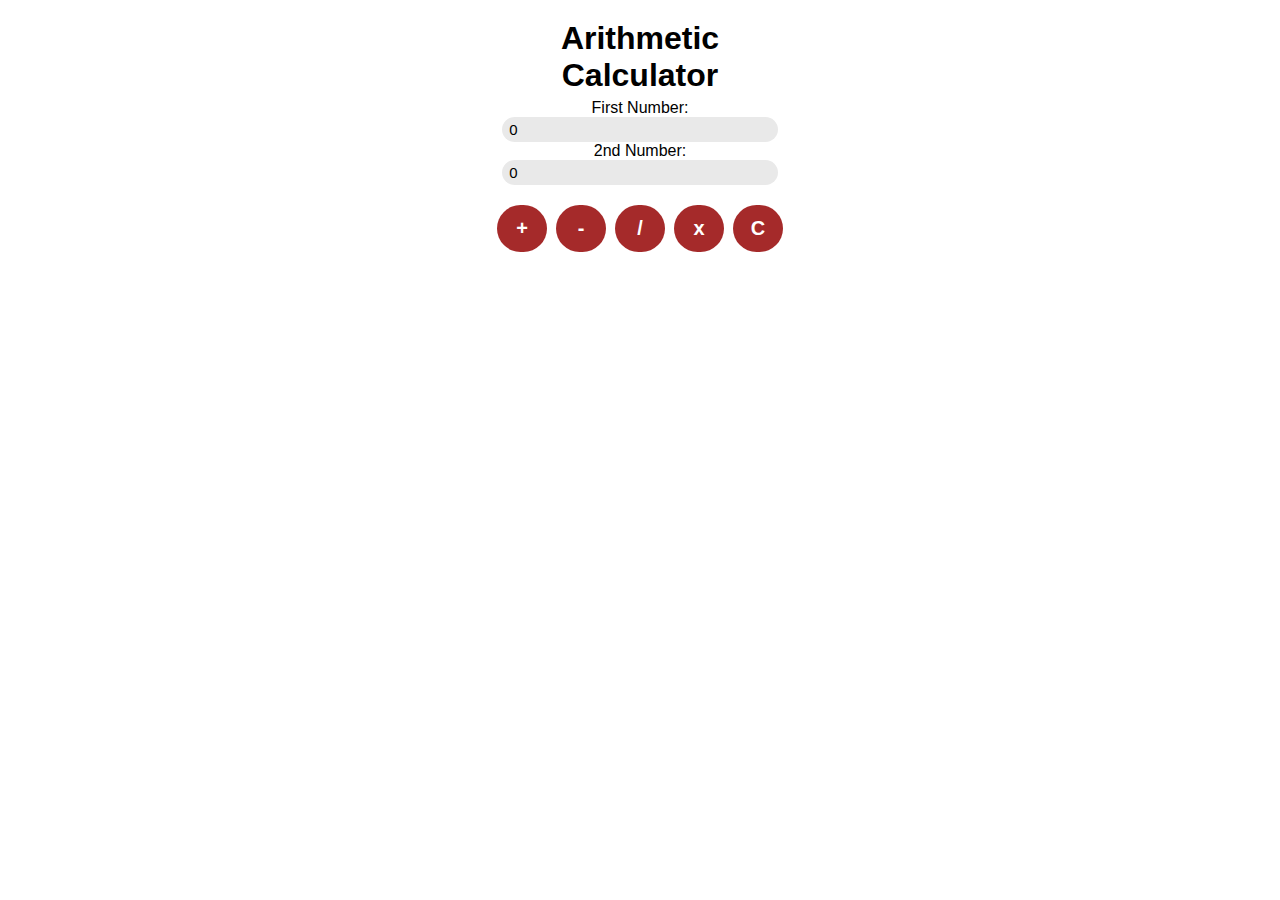
<file: PracticeTasks/ArithmeticCalculator/index.html>
<!DOCTYPE html>
<html lang="en">
<head>
    <meta charset="UTF-8">
    <meta name="viewport" content="width=device-width, initial-scale=1.0">
    <link rel="stylesheet" href="style.css">
    <title>Calculator</title>
</head>
<body>
    <main>
        <h1>Arithmetic Calculator</h1>
        <section class="inputs">
            <label for="num1">First Number:</label><br>
            <input type="number" name="num1" id="num1" value="0">
            <br>
            <label for="num2">2nd Number:</label><br>
            <input type="number" name="num2" id="num2" value="0">
        </section>
        <section class="ouputs">
            <p class="output" id="output"></p>
        </section>
        <section class="symbols">
            <button class="symbol" id="add">+</button>
            <button class="symbol" id="subtract">-</button>
            <button class="symbol" id="divide">/</button>
            <button class="symbol" id="multiply">x</button>
            <button class="symbol" id="clear">C</button>
        </section>
    </main>
    <script src="calculator.js"></script>
</body>
</html>
</file>
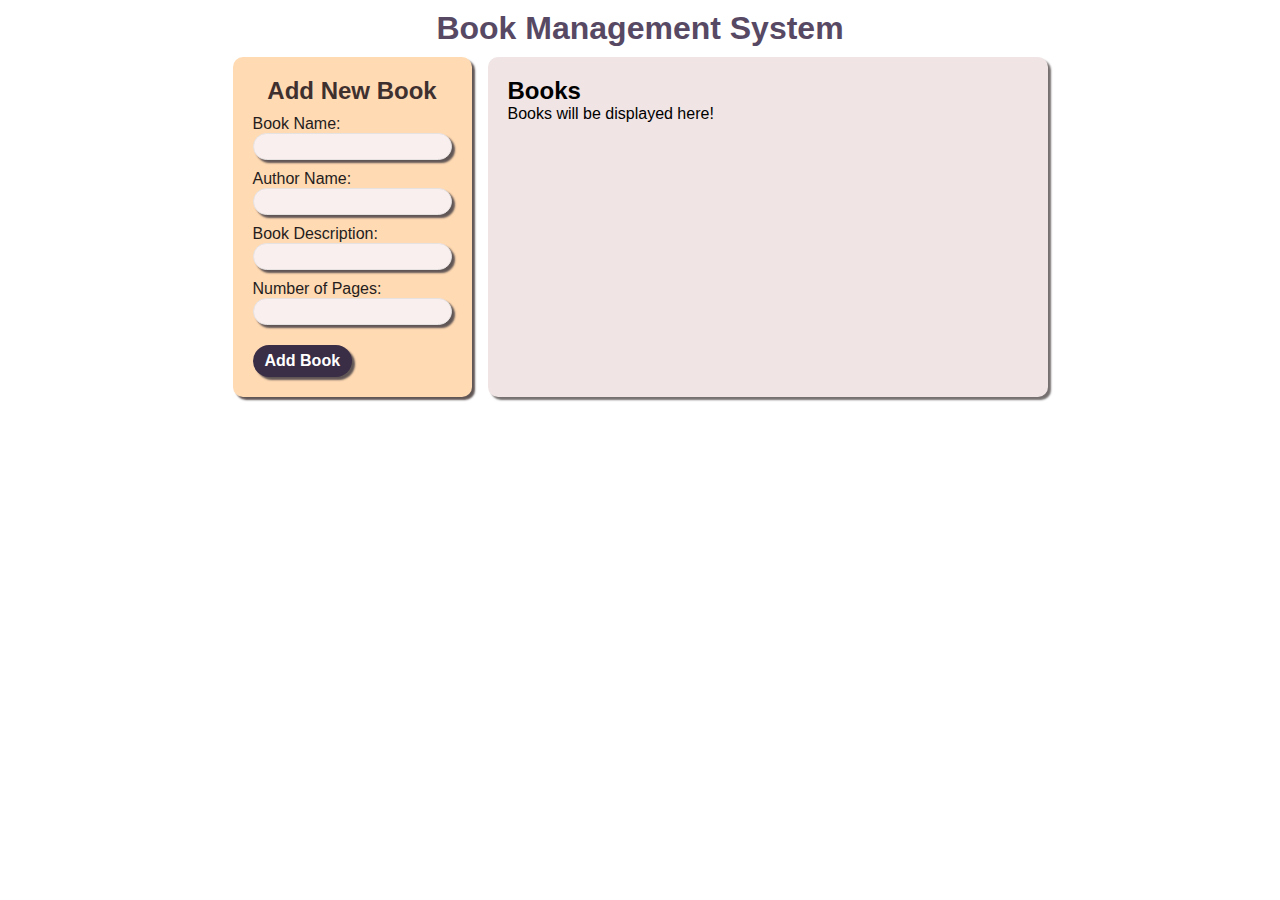
<file: PracticeTasks/BookManagementSystem/index.html>
<!DOCTYPE html>
<html lang="en">
<head>
    <meta charset="UTF-8">
    <meta name="viewport" content="width=device-width, initial-scale=1.0">
    <link rel="stylesheet" href="style.css">
    <title>BMS</title>
</head>
<body>
    <h1>Book Management System</h1>
    <main>
        <section class="container">
            <h2>Add New Book</h2>
            <label for="book-name">Book Name:</label><br>
            <input type="text" name="book-name" id="book-name" required><br>
            <label for="author-name">Author Name:</label><br>
            <input type="text" name="author-name" id="author-name" required><br>
            <label for="book-description">Book Description:</label><br>
            <input type="text" name="book-description" id="book-description" required><br>
            <label for="pages-number">Number of Pages:</label><br>
            <input type="number" name="pages-number" id="pages-number" required><br>
            <button onclick="addBooks()">Add Book</button>
        </section>
        <section class="display" id="display">
            <h2>Books</h2>
            <div class="books" id="books">Books will be displayed here!</div>
        </section>
    </main>

    <script src="books.js"></script>
</body>
</html>
</file>
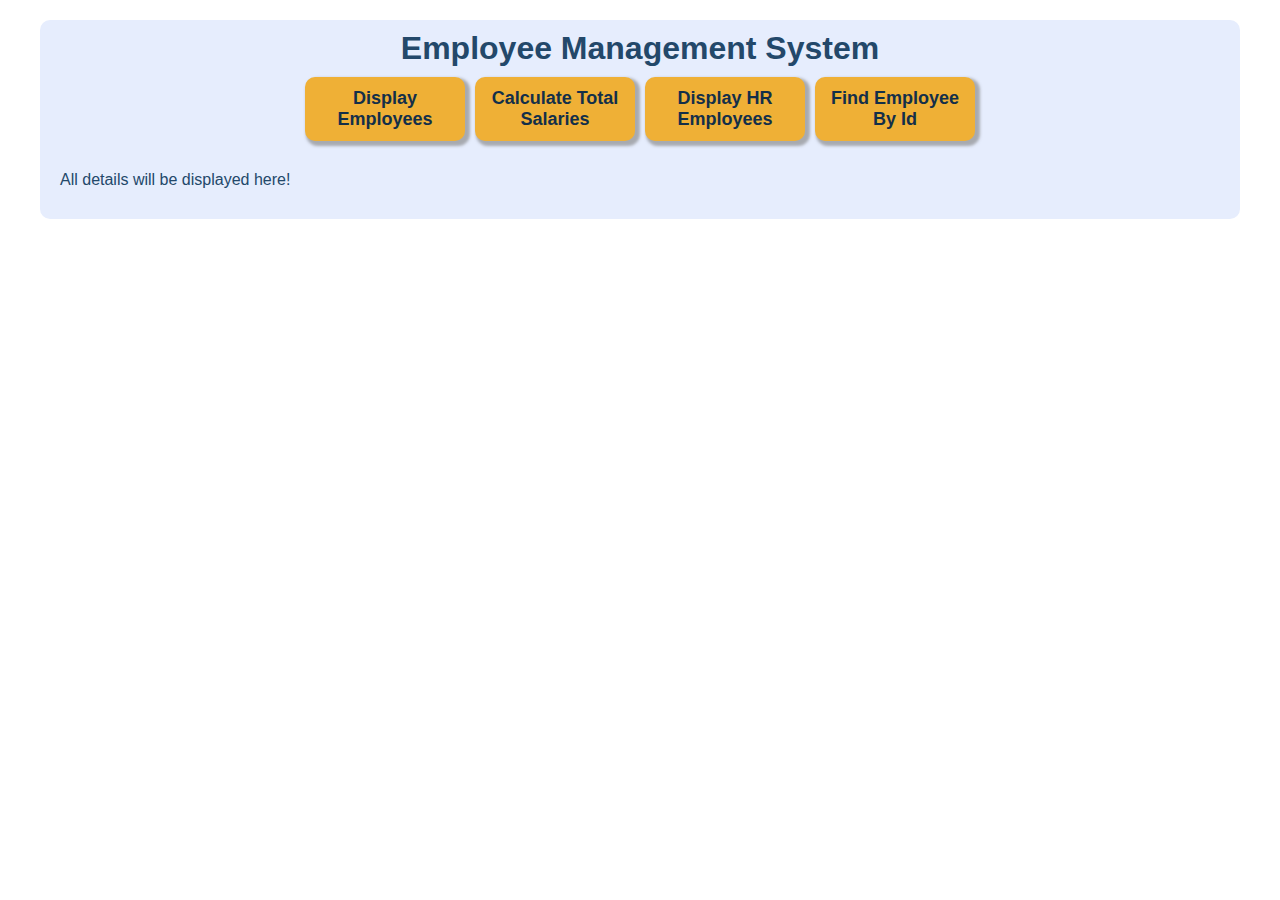
<file: PracticeTasks/EmployeeManagementSystem/index.html>
<!DOCTYPE html>
<html lang="en">
<head>
    <meta charset="UTF-8">
    <meta name="viewport" content="width=device-width, initial-scale=1.0">
    <link rel="stylesheet" href="style.css">
    <title>EMS</title>
</head>
<body>
    <main>
        <h1>Employee Management System</h1>
        <div class="operations">
            <button onclick="displayEmployees()">Display Employees</button>
            <button onclick="calculateTotalSalaries()">Calculate Total Salaries</button>
            <button onclick="displayHREmployees()">Display HR Employees</button>
            <button onclick="findEmployeeById(2)">Find Employee By Id</button>
        </div>

        <div class="details" id="details">All details will be displayed here!</div>
    </main>
    <script src="employees.js"></script>
</body>
</html>
</file>
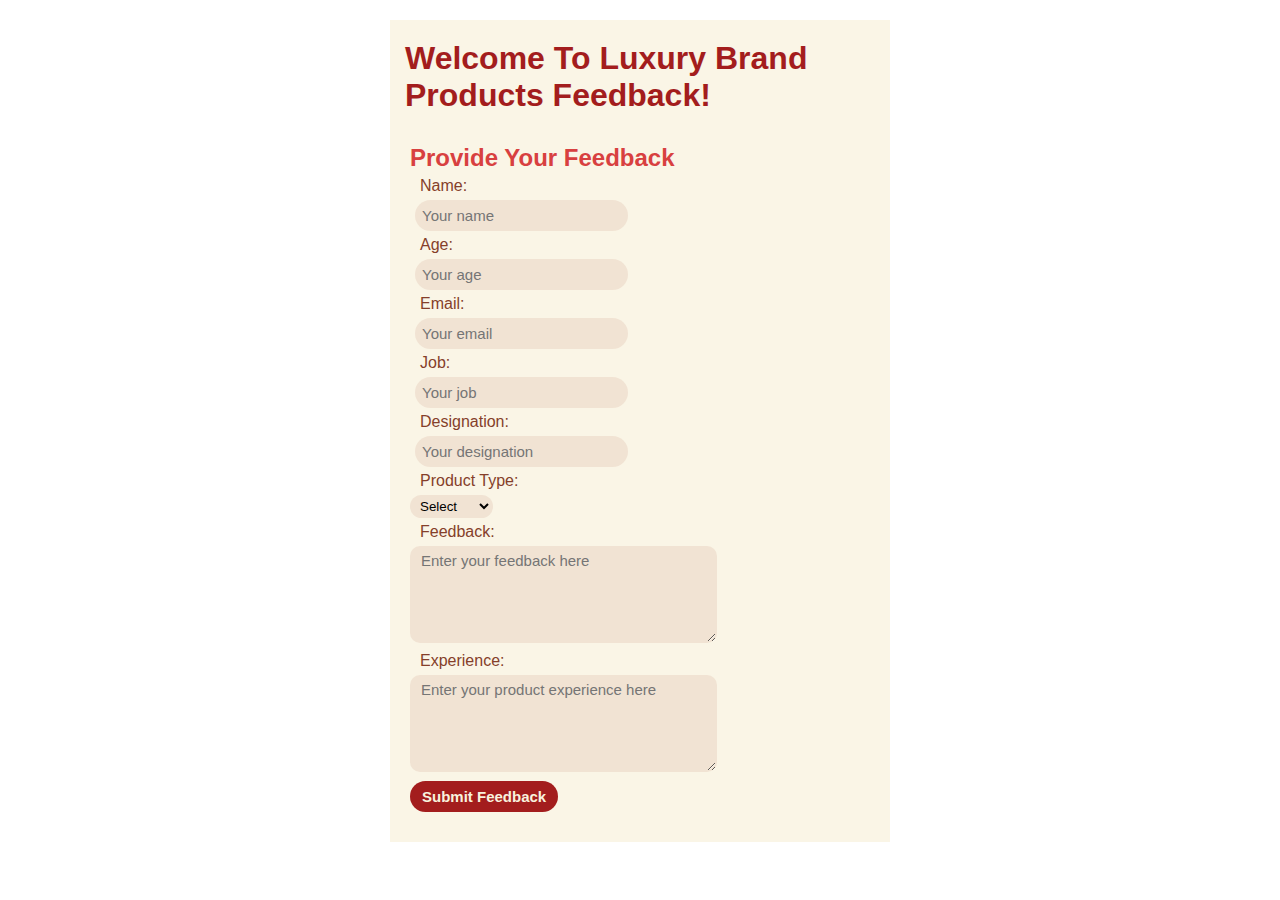
<file: PracticeTasks/FeedbackSurveyForm/index.html>
<!DOCTYPE html>
<html lang="en">
<head>
    <meta charset="UTF-8">
    <meta name="viewport" content="width=device-width, initial-scale=1.0">
    <link rel="stylesheet" href="style.css">
    <title>Feedback Survey Form</title>
</head>
<body>
    <main>
        <h1>Welcome To Luxury Brand Products Feedback!</h1>
        <!-- form -->
        <section class="container">
            <h2>Provide Your Feedback</h2>

            <label for="name">Name:</label><br>
            <input type="text" name="name" id="name" placeholder="Your name" required><br>

            <label for="age">Age:</label><br>
            <input type="number" name="age" id="age" min="0" placeholder="Your age" required><br>

            <label for="email">Email:</label><br>
            <input type="email" name="email" id="email" placeholder="Your email" required><br>

            <label for="job">Job:</label><br>
            <input type="text" name="job" id="job" placeholder="Your job" required><br>

            <label for="designation">Designation:</label><br>
            <input type="text" name="designation" id="designation" placeholder="Your designation" required><br>

            <label for="productType">Product Type:</label><br>
            <select name="productType" id="productType" required>
                <option value="">Select</option>
                <option value="perfume">Perfume</option>
                <option value="oil">Oil</option>
                <option value="cream">Cream</option>
            </select><br>

            <label for="feedback">Feedback:</label><br>
            <textarea name="feedback" id="feedback" rows="5" cols="30" placeholder="Enter your feedback here"></textarea><br>

            <label for="experience">Experience:</label><br>
            <textarea name="experience" id="experience" rows="5" cols="30" placeholder="Enter your product experience here"></textarea><br>

            <button id="submit-btn">Submit Feedback</button>
        </section>

        <!-- User Information -->
        <section class="user-info" id="user-info" style="display: none;">
            <h2>User information:</h2>
            <p>Name: <span id="user-name"></span></p>
            <p>Age: <span id="user-age"></span></p>
            <p>Email: <span id="user-email"></span></p>
            <p>Job: <span id="user-job"></span></p>
            <p>Designation: <span id="user-designation"></span></p>
            <p>Feedback for: <span id="product-choice"></span>: <span id="user-feedback"></span></p>
            <p>Experience: <span id="user-experience"></span></p>
        </section>
    </main>

    <script src="survey_form.js"></script>
</body>
</html>
</file>
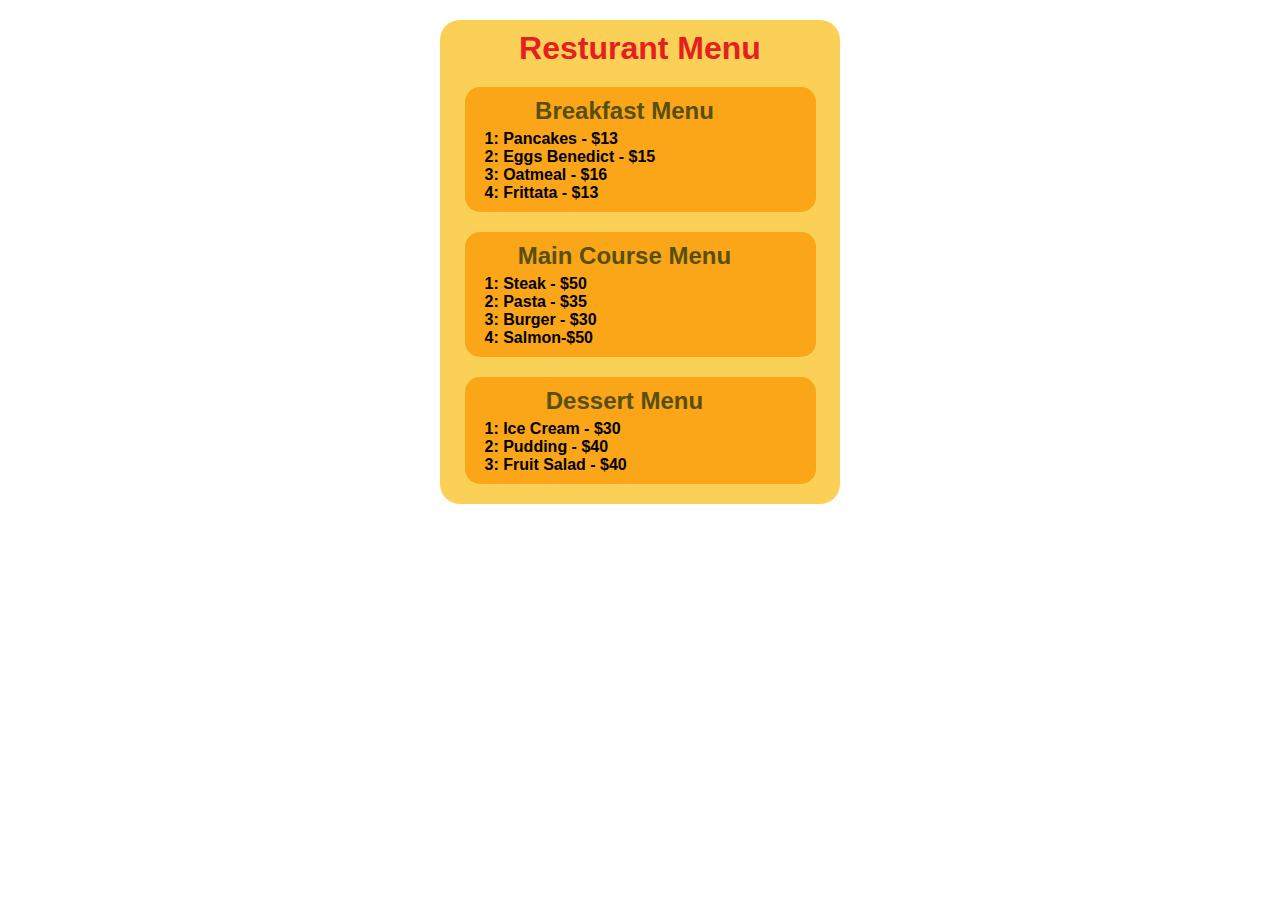
<file: PracticeTasks/ResturantMenu/index.html>
<!DOCTYPE html>
<html lang="en">
<head>
    <meta charset="UTF-8">
    <meta name="viewport" content="width=device-width, initial-scale=1.0">
    <link rel="stylesheet" href="style.css">
    <title>Resturant Menu</title>
</head>
<body>
    <main>
        <h1>Resturant Menu</h1>
        <!-- breakfast -->
        <div class="menu">
            <h2>Breakfast Menu</h2>
            <div class="breakfastTotalItems" id="breakfastTotalItems"></div>
            <div class="breakfastMenuItems" id="breakfastMenuItems"></div>
        </div>
        <!-- main course -->
        <div class="menu">
            <h2>Main Course Menu</h2>
            <div class="maincourseTotalItems" id="maincourseTotalItems"></div>
            <div class="maincourseMenuItems" id="maincourseMenuItems"></div>
        </div>

        <!-- dessert -->
        <div class="menu">
            <h2>Dessert Menu</h2>
            <div class="dessertTotalItems" id="dessertTotalItems"></div>
            <div class="dessertMenuItems" id="dessertMenuItems"></div>
        </div>
    </main>
    <script src="menu.js"></script>
</body>
</html>
</file>
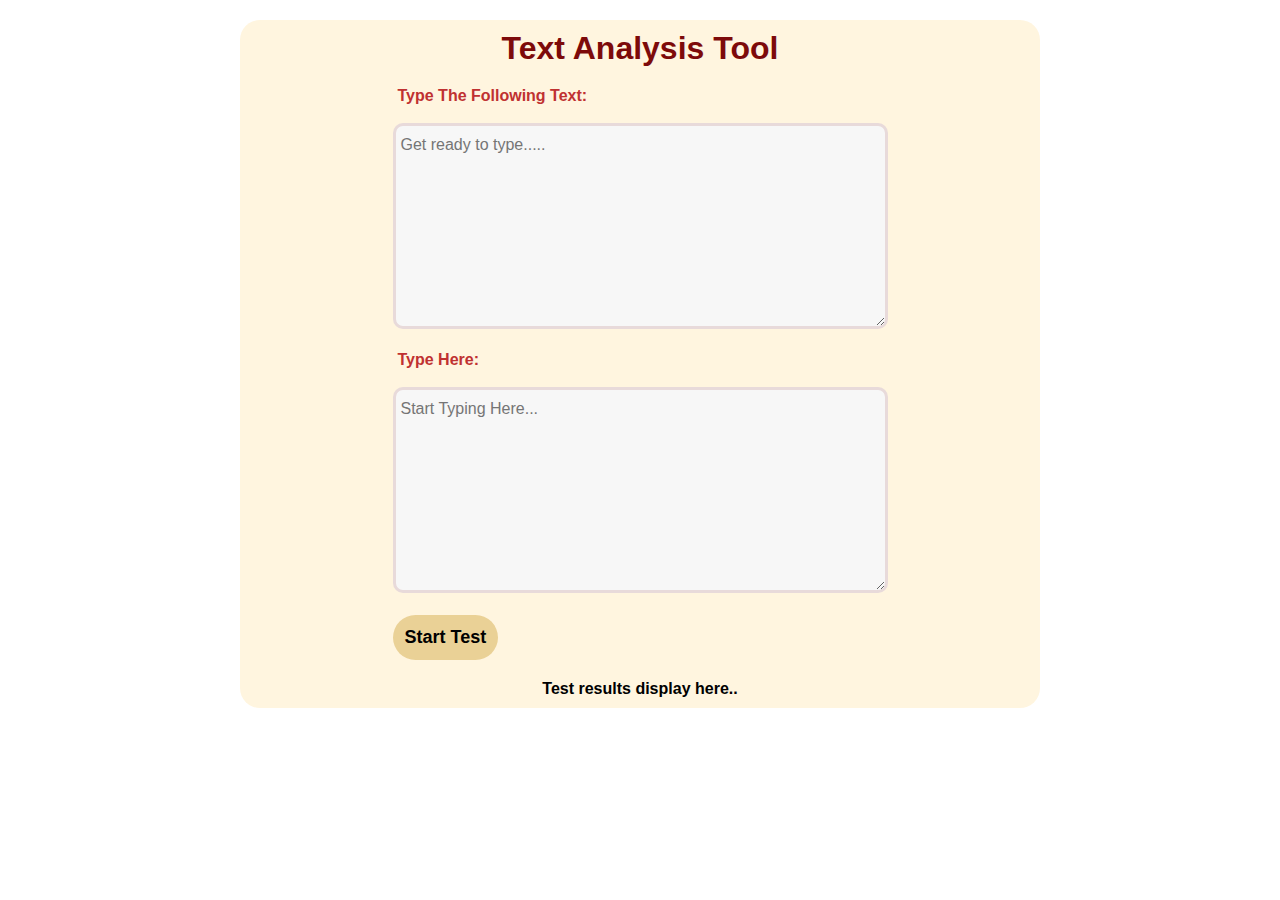
<file: PracticeTasks/TextAnalysisTool/index.html>
<!DOCTYPE html>
<html lang="en">
<head>
    <meta charset="UTF-8">
    <meta name="viewport" content="width=device-width, initial-scale=1.0">
    <link rel="stylesheet" href="style.css">
    <title>Text Analysis</title>
</head>
<body>
    <main>
        <h1>Text Analysis Tool</h1>
        <section class="container">
            <label for="input-text">Type The Following Text:</label><br><br>
            <textarea name="input-text" id="input-text" cols="50" rows="10" placeholder="Get ready to type....."></textarea><br><br>

            <label for="user-input">Type Here:</label><br><br>
            <textarea name="user-input" id="user-input" cols="50" rows="10" placeholder="Start Typing Here..."></textarea><br><br>

            <button id="btn">Start Test</button>
        </section>
        <section class="test-output">
            <p class="output">Test results display here..</p>
        </section>
    </main>

    <script src="text.js"></script>
</body>
</html>
</file>
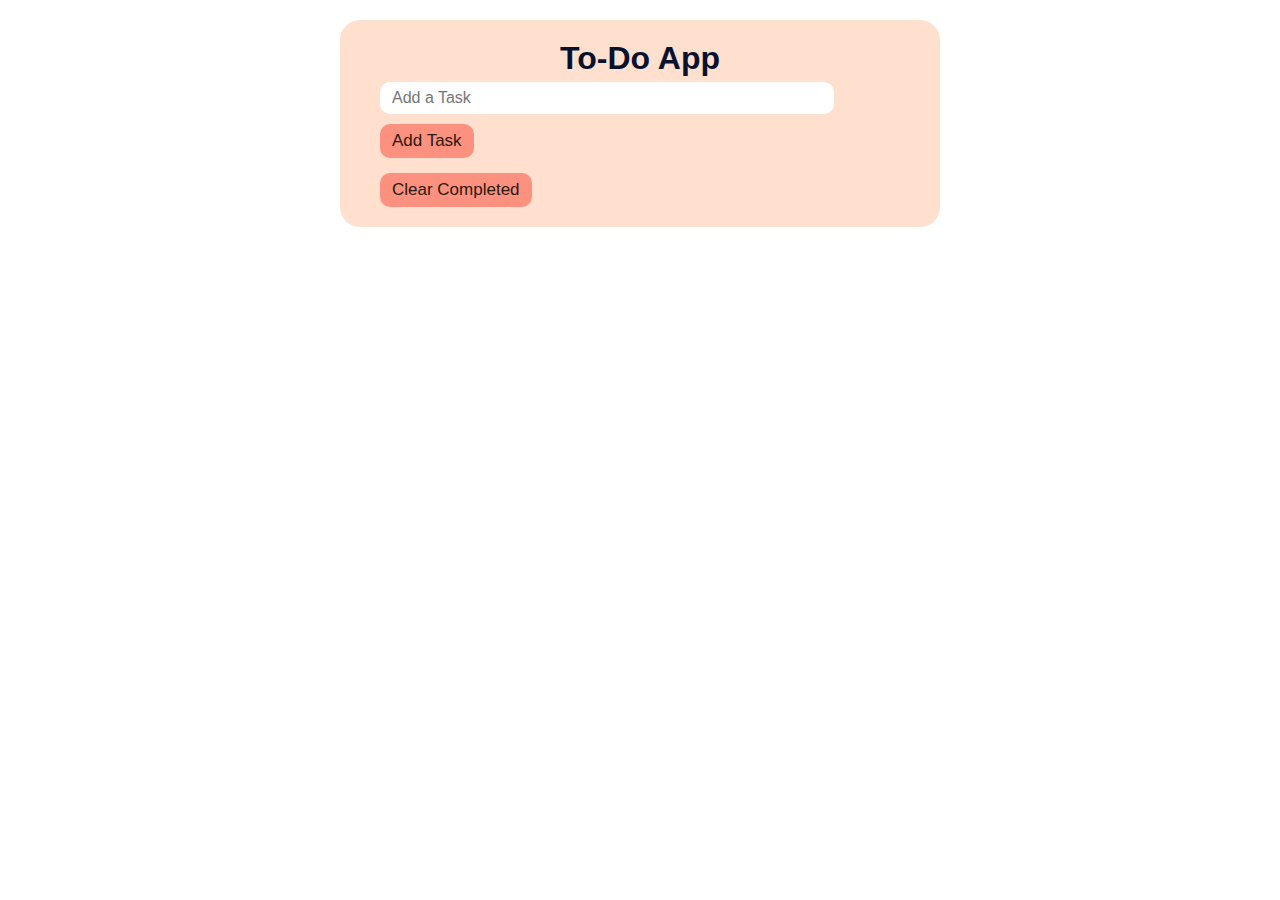
<file: PracticeTasks/ToDoApp/index.html>
<!DOCTYPE html>
<html lang="en">
<head>
    <meta charset="UTF-8">
    <meta name="viewport" content="width=device-width, initial-scale=1.0">
    <link rel="stylesheet" href="style.css">
    <title>To-Do</title>
</head>
<body>
    <main>
        <h1>To-Do App</h1>
        <section class="container">
            <input type="text" name="task" id="task" placeholder="Add a Task"><br>
            <button id="add-task">Add Task</button>
        </section>
        <section class="output">
            <ul id="task-list">
                <li>Item</li>
                <li>Item</li>
                <li>Item</li>
            </ul>
        </section>
        <section class="clear">
            <button id="clear-completed">Clear Completed</button>
        </section>
    </main>
    <script src="to-do.js"></script>
</body>
</html>
</file>
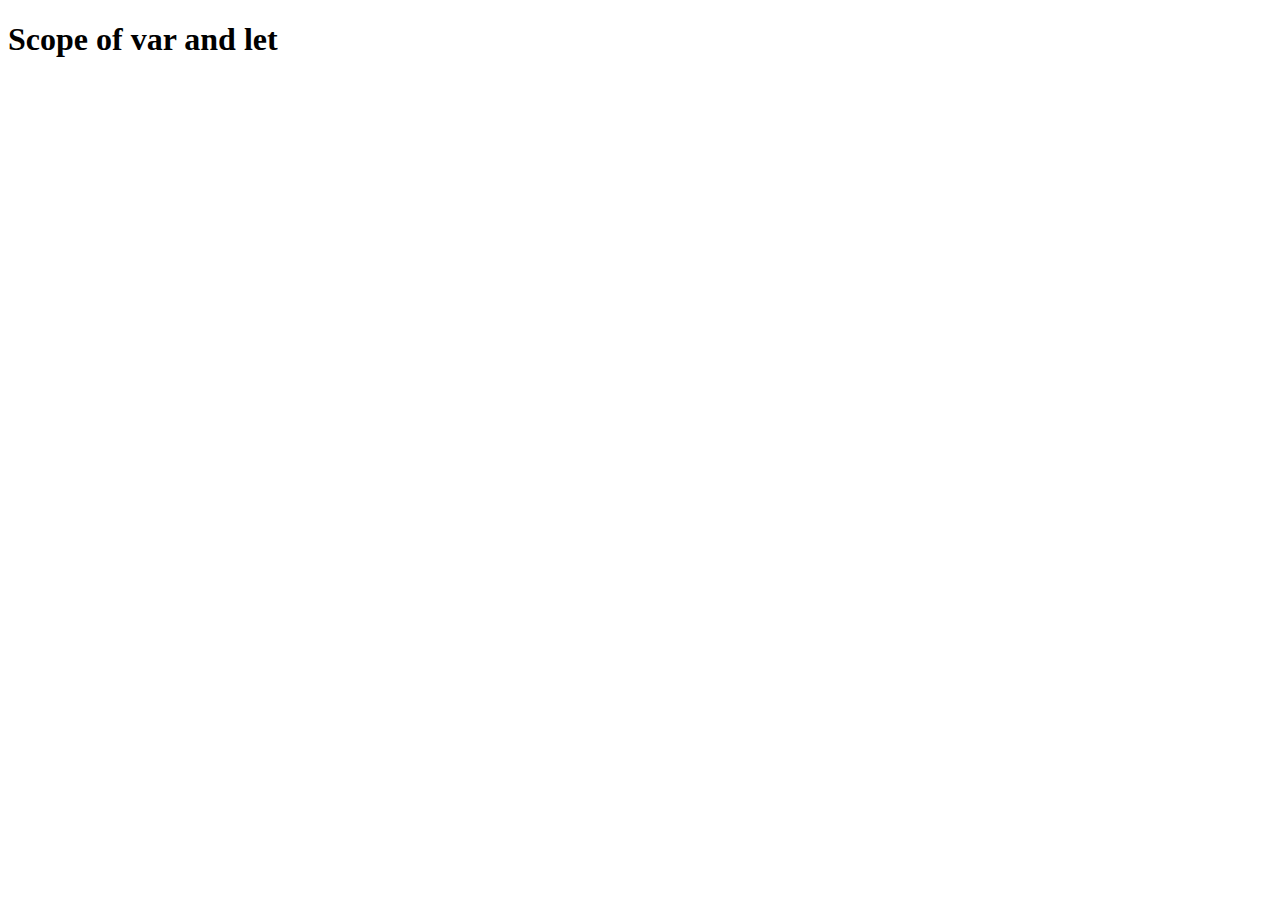
<file: DataTypesAndVariables/scope_lab.html>
<!DOCTYPE html>
<html lang="en">
<head>
    <meta charset="UTF-8">
    <meta name="viewport" content="width=device-width, initial-scale=1.0">
    <title>Document</title>
</head>
<body>

    <h1>Scope of var and let</h1>
    <script src="scope_lab.js"></script>
    
</body>
</html>
</file>
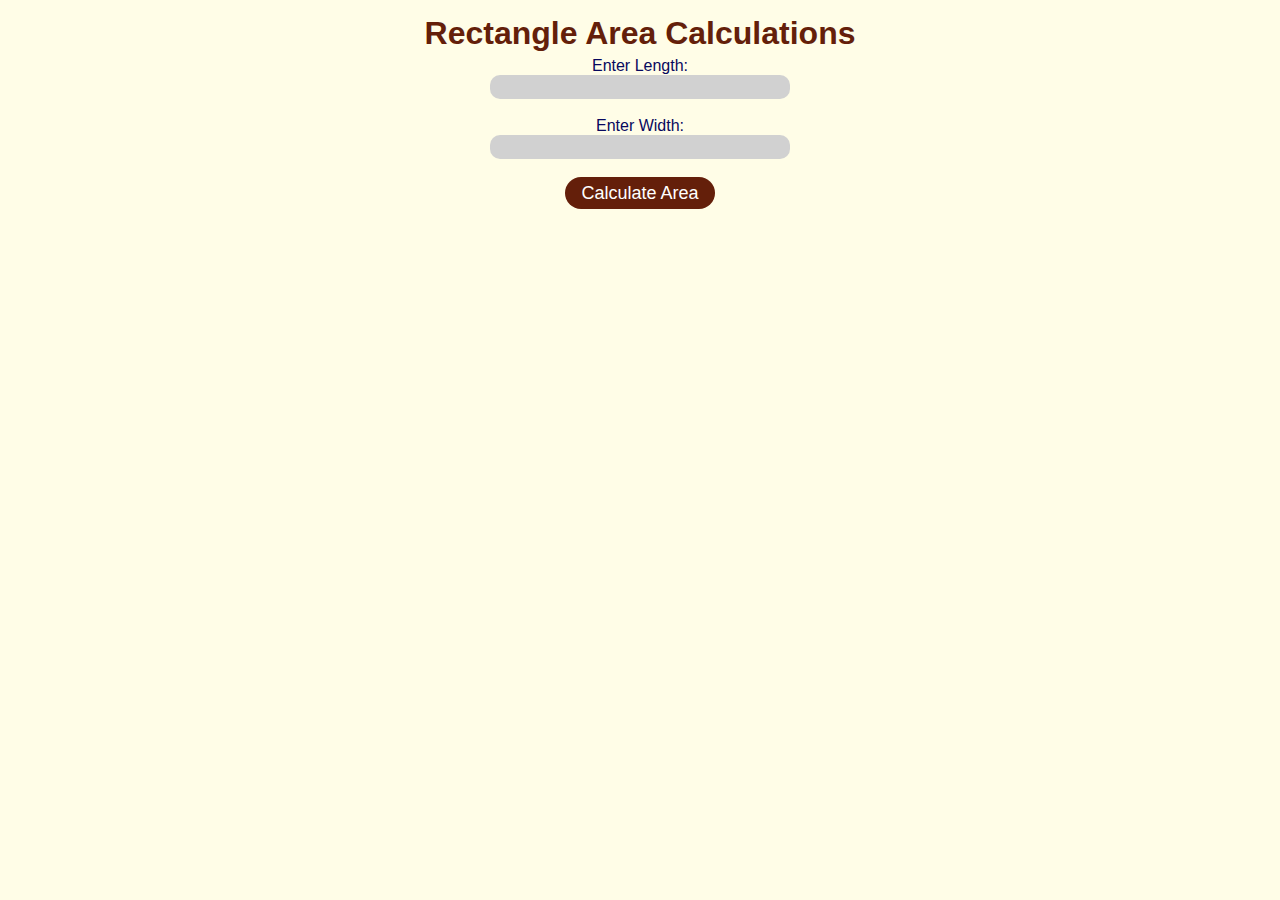
<file: Functions/calculate_area.html>
<!DOCTYPE html>
<html lang="en">
<head>
    <meta charset="UTF-8">
    <meta name="viewport" content="width=device-width, initial-scale=1.0">
    <link rel="stylesheet" href="style.css">
    <title>Area</title>
</head>
<body>
    <!-- Form to calculate area of rectangle -->
    <h1>Rectangle Area Calculations</h1>
    
    <!-- Get input length -->
    <label for="length">Enter Length:</label><br>
    <input type="number" name="length" id="length" min="0">
    <br><br>

    <!-- get input width -->
    <label for="width">Enter Width:</label><br>
    <input type="number" name="width" id="width" min="0">
    <br><br>

    <!-- calculate results -->
    <button onclick="calculateArea()">Calculate Area</button>
    <br>

    <!-- Show results -->
    <p class="result" id="result"></p>

    <script src="calculate_area.js">

    </script>
</body>
</html>
</file>
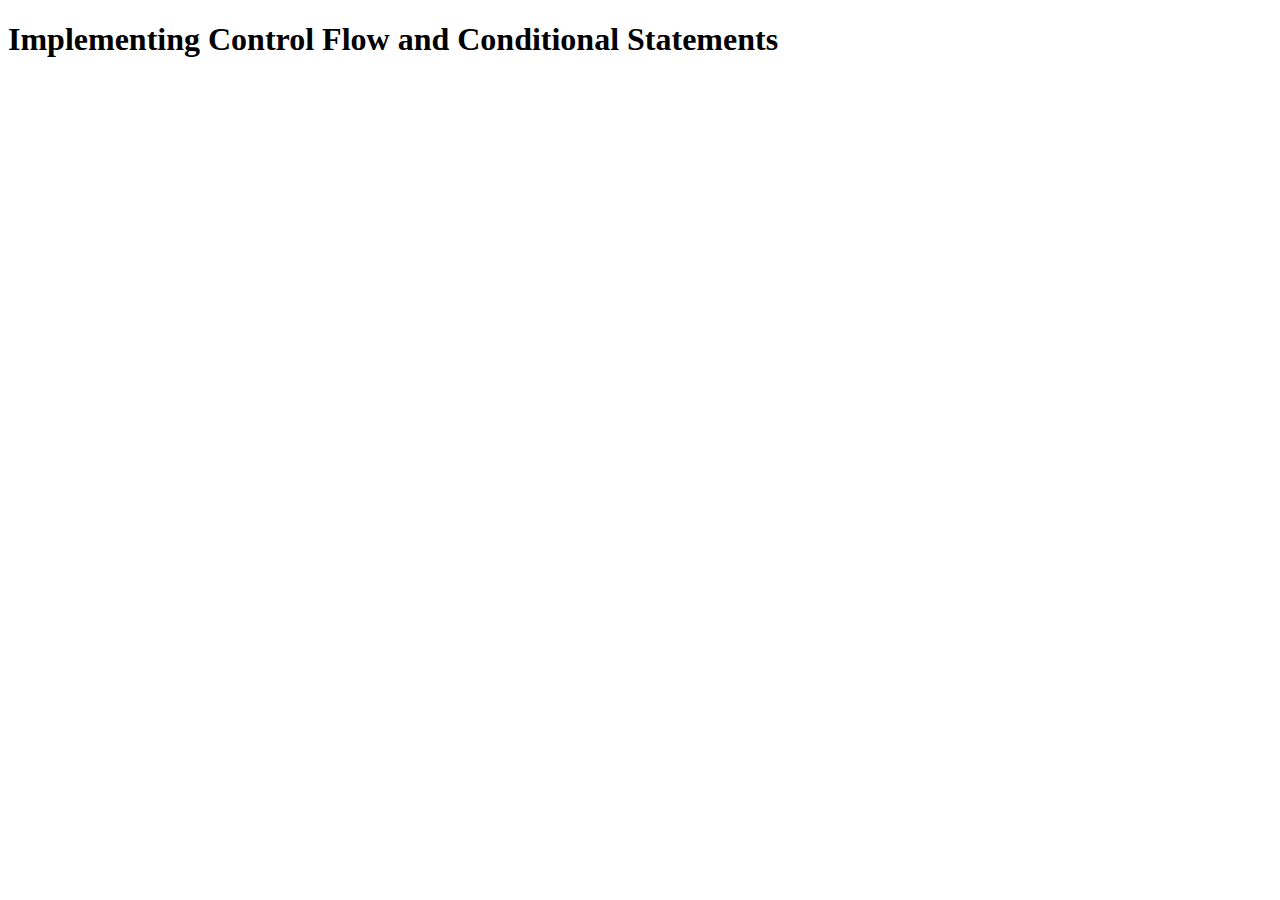
<file: ImplementingControlFlowandConditionalStatements/control_flow.html>
<!DOCTYPE html>
<html lang="en">
<head>
    <meta charset="UTF-8">
    <meta name="viewport" content="width=device-width, initial-scale=1.0">
    <title>Implementing Control Flow and Conditional Statements</title>
</head>
<body>
    <h1>Implementing Control Flow and Conditional Statements</h1>
    <script src="control_flow.js"></script>
</body>
</html>
</file>
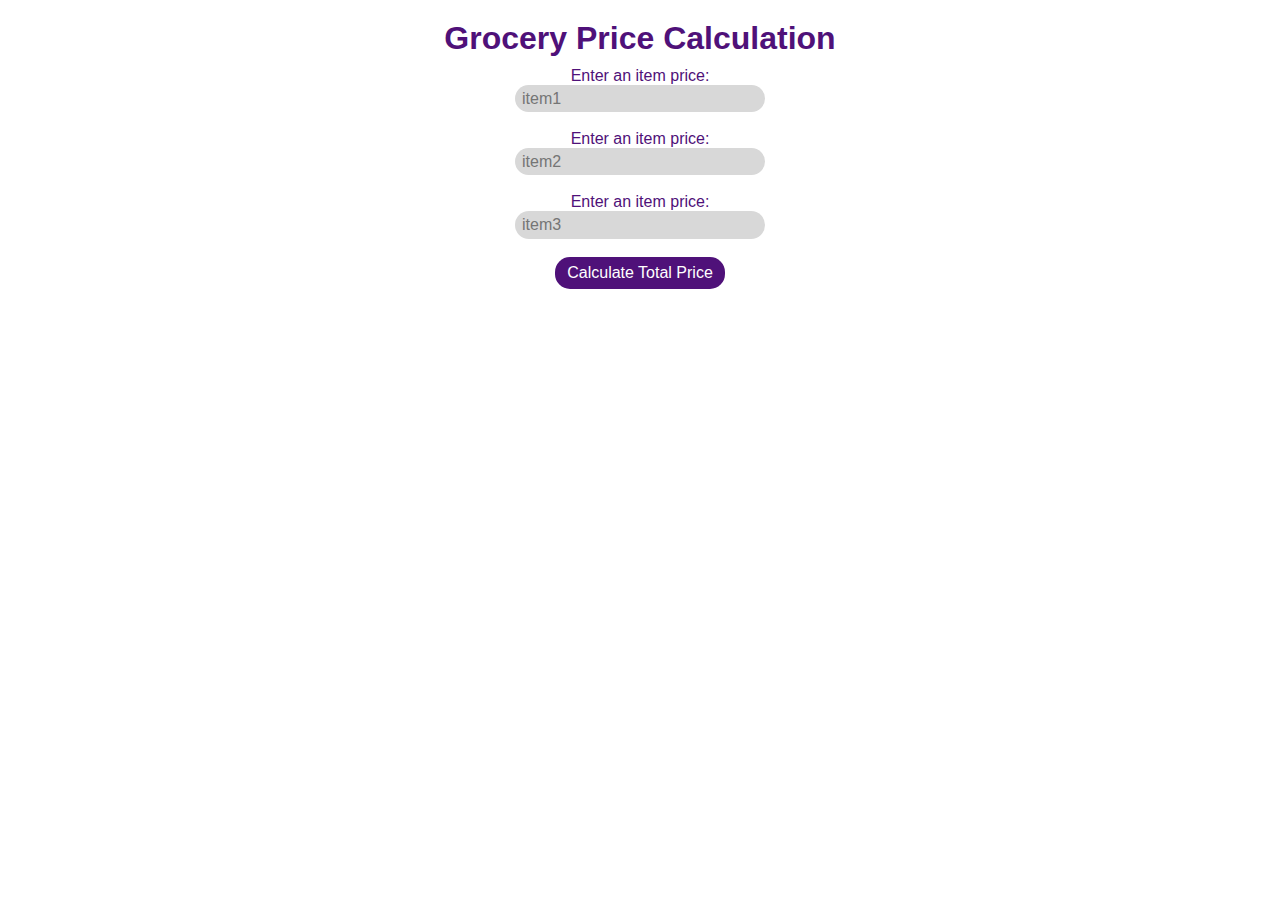
<file: Functions/PracticeTask/grocery_calculation.html>
<!DOCTYPE html>
<html lang="en">
<head>
    <meta charset="UTF-8">
    <meta name="viewport" content="width=device-width, initial-scale=1.0">
    <link rel="stylesheet" href="style.css">
    <title>Grocery</title>
</head>
<body>

    <h1>Grocery Price Calculation</h1>

    <!-- take input -->
     <label for="grocery1">Enter an item price:</label><br>
     <input type="number" name="g1" id="g1" min="0" placeholder="item1">
     <br><br>
     <label for="grocery1">Enter an item price:</label><br>
     <input type="number" name="g2" id="g2" min="0" placeholder="item2">
     <br><br>
     <label for="grocery1">Enter an item price:</label><br>
     <input type="number" name="g3" id="g3" min="0" placeholder="item3">
     <br><br>

    <!-- calculte total -->
    <button onclick="calculateTotalPrice()">Calculate Total Price</button>

    <!-- Show Total price -->
     <p class="total" id="total"></p>

     <script src="grocery_calculation.js"></script>
    
</body>
</html>
</file>
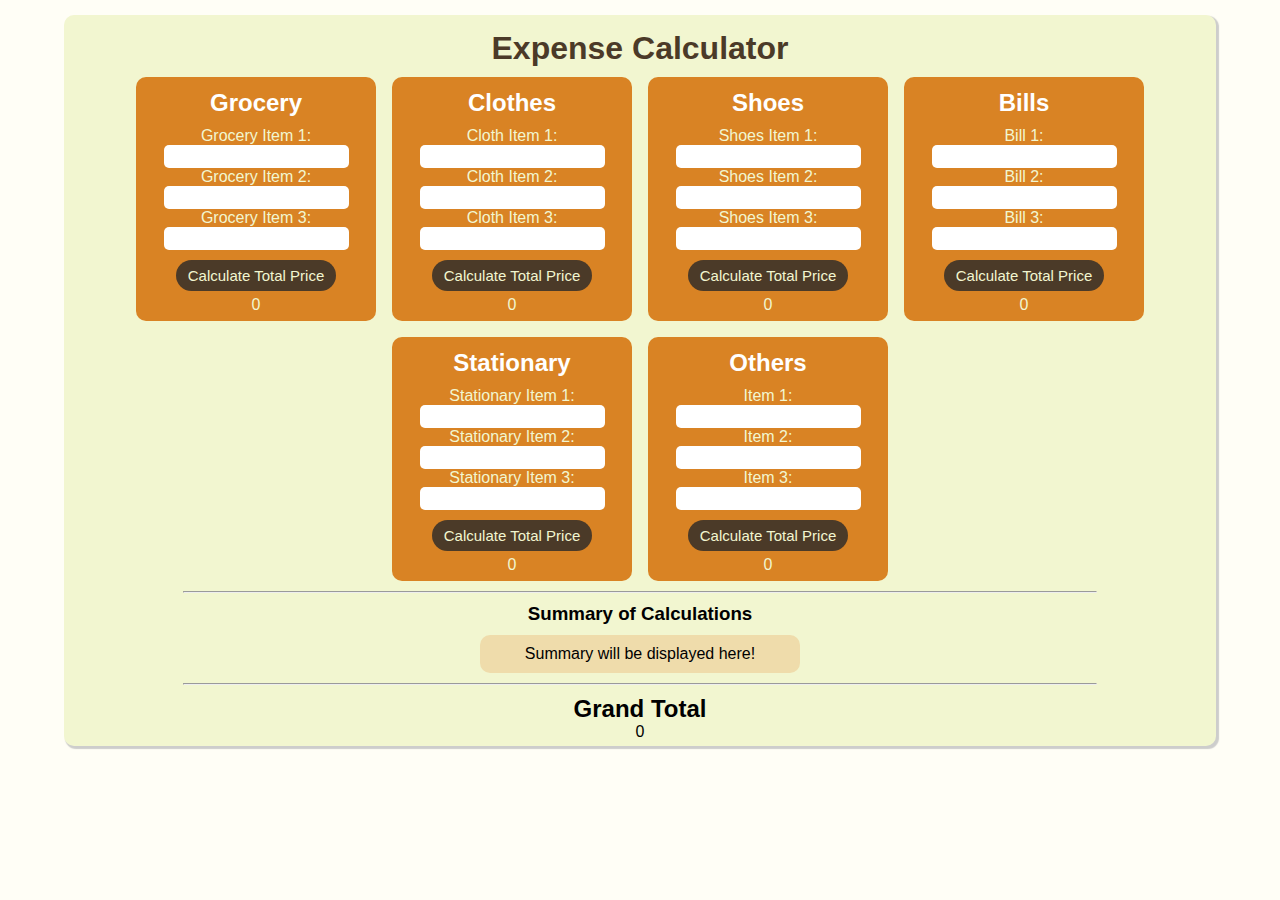
<file: PracticeTasks/ExpenseCalculator/expense_calculator.html>
<!DOCTYPE html>
<html lang="en">
<head>
    <meta charset="UTF-8">
    <meta name="viewport" content="width=device-width, initial-scale=1.0">
    <title>Expense Calculator</title>
    <link rel="stylesheet" href="style.css">
</head>
    <body>
    <div class="app-container">
        <h1 class="header" id="header">Expense Calculator</h1>

        <!-- Categories -->
        <div class="container">
            <div class="catg" id="grocery">
                <h2 class="cat-header">Grocery</h2>
                <label for="g1">Grocery Item 1: </label>
                <br>
                <input type="number" min="0" name="g1" id="g1">
                <br>
                <label for="g2">Grocery Item 2: </label>
                <br>
                <input type="number" min="0" name="g2" id="g2">
                <br>
                <label for="g3">Grocery Item 3: </label>
                <br>
                <input type="number" min="0" name="g3" id="g3">
                <br>
                <button onclick="calculateGroceryExpenses()">Calculate Total Price</button>
                <p class="total" id="total-grocery">0</p>
            </div>

            <div class="catg" id="clothes">
                <h2 class="cat-header">Clothes</h2>
                <label for="c1">Cloth Item 1: </label><br>
                <input type="number" min="0" name="c1" id="c1">
                <br>
                <label for="c2">Cloth Item 2: </label><br>
                <input type="number" min="0" name="c2" id="c2">
                <br>
                <label for="c3">Cloth Item 3: </label><br>
                <input type="number" min="0" name="c3" id="c3">
                <br>
                <button onclick="calculateClothesExpenses()">Calculate Total Price</button>
                <p class="total" id="total-clothes">0</p>
            </div>

            <div class="catg" id="shoes">
                <h2 class="cat-header">Shoes</h2>
                <label for="s1">Shoes Item 1: </label>
                <br>
                <input type="number" min="0" name="s1" id="s1">
                <br>
                <label for="s2">Shoes Item 2: </label>
                <br>
                <input type="number" min="0" name="s2" id="s2">
                <br>
                <label for="s3">Shoes Item 3: </label>
                <br>
                <input type="number" min="0" name="s3" id="s3">
                <br>
                <button onclick="calculateShoesExpenses()">Calculate Total Price</button>
                <p class="total" id="total-shoes">0</p>
            </div>

            <div class="catg" id="bills">
                <h2 class="cat-header">Bills</h2>
                <label for="b1">Bill 1: </label>
                <br>
                <input type="number" min="0" name="b1" id="b1">
                <br>
                <label for="b2">Bill 2: </label>
                <br>
                <input type="number" min="0" name="b2" id="b2">
                <br>
                <label for="b3">Bill 3: </label>
                <br>
                <input type="number" min="0" name="b3" id="b3">
                <br>
                <button onclick="calculateBills()">Calculate Total Price</button>
                <p class="total" id="total-bills">0</p>
            </div>

            <div class="catg" id="stationary">
                <h2 class="cat-header">Stationary</h2>
                <label for="s1">Stationary Item 1: </label><br>
                <input type="number" min="0" name="st1" id="st1">
                <br>
                <label for="s2">Stationary Item 2: </label><br>
                <input type="number" min="0" name="st2" id="st2">
                <br>
                <label for="s3">Stationary Item 3: </label><br>
                <input type="number" min="0" name="st3" id="st3">
                <br>
                <button onclick="calculateStationaryExpenses()">Calculate Total Price</button>
                <p class="total" id="total-stationary">0</p>
            </div>

            <div class="catg" id="Others">
                <h2 class="cat-header">Others</h2>
                <label for="o1">Item 1: </label><br>
                <input type="number" min="0" name="o1" id="o1">
                <br>
                <label for="o2">Item 2: </label><br>
                <input type="number" min="0" name="o2" id="o2">
                <br>
                <label for="o3">Item 3: </label><br>
                <input type="number" min="0" name="o3" id="o3">
                <br>
                <button onclick="calculateOtherExpenses()">Calculate Total Price</button>
                <p class="total" id="total-others">0</p>
            </div>
        </div>

        <hr>
        <h3>Summary of Calculations</h3>
        <p class="summary" id="summary">Summary will be displayed here!</p>
        <hr>
        <!-- total expense -->
        <div class="grand-total" id="grand-total">
            <h2>Grand Total</h2>
            <p on class="g-total" id="g-total">0</p>
        </div>
        
    </div>
    
    <script src="expense_calculator.js"></script>
</body>
</html>
</file>
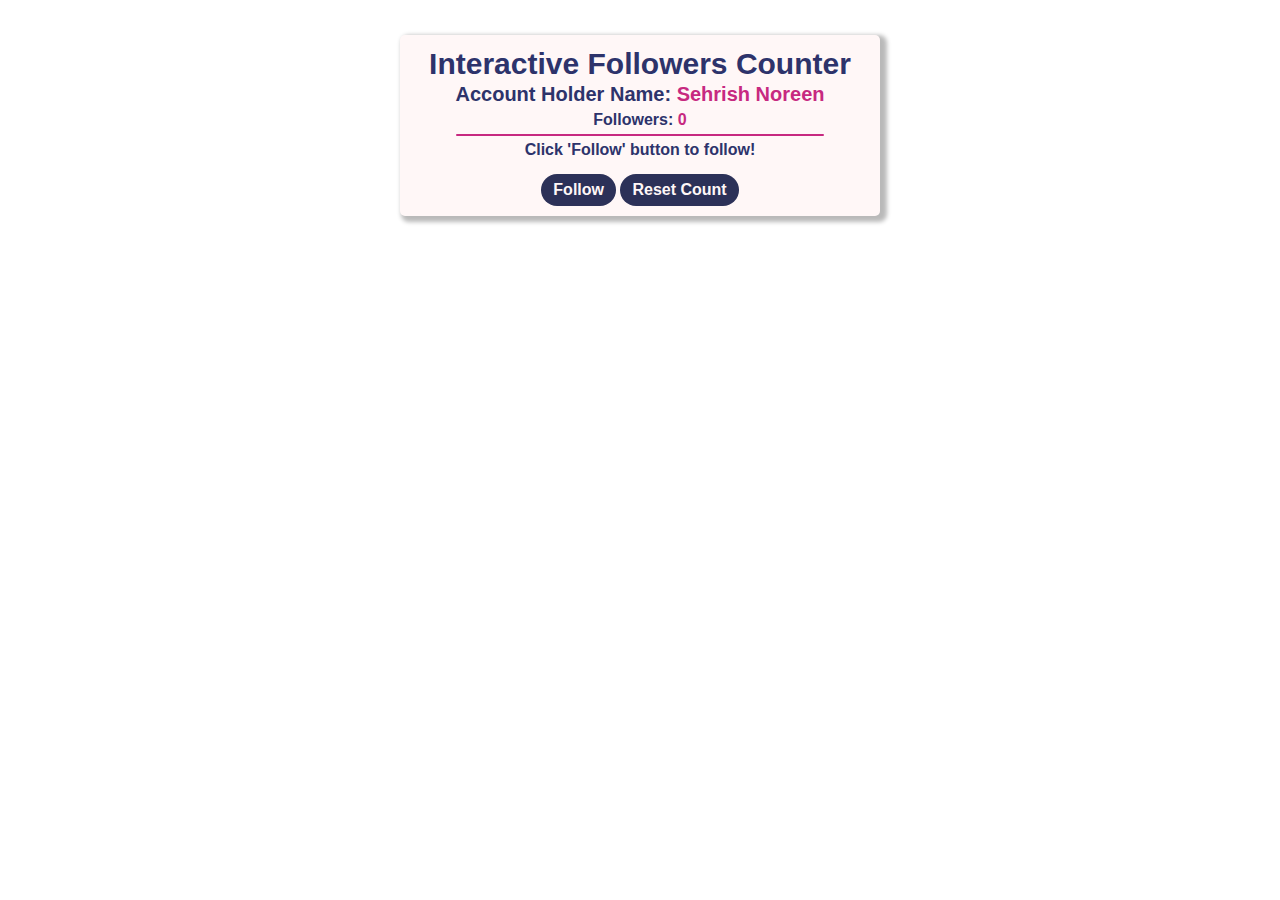
<file: PracticeTasks/FollowerMilestones/follower_milestone.html>
<!DOCTYPE html>
<html lang="en">
<head>
    <meta charset="UTF-8">
    <meta name="viewport" content="width=device-width, initial-scale=1.0">
    <link rel="stylesheet" href="style.css">
    <title>Follower Milestones</title>
</head>
<body>

    <div class="container">
        <h1>Interactive Followers Counter</h1>
        <h2>Account Holder Name: <span>Sehrish Noreen</span></h2>
        <p>Followers: <span id="followers">0</span></p>

        <hr>

        <p>Click 'Follow' button to follow!</p>
        <button onclick="increaseCount()">Follow</button>
        <button onclick="resetCount()">Reset Count</button>

    </div>
    <script src="follower_milestone.js"></script>
</body>
</html>
</file>
<file: PracticeTasks/ArithmeticCalculator/style.css>
*{
    margin: 0;
    padding: 0;
    box-sizing: border-box;
    font-family: 'Segoe UI', Tahoma, Geneva, Verdana, sans-serif;
}

body{
    padding: 10px;
    margin: 5px auto;
    
    & main{
        margin: 5px auto;
        max-width: 300px;

        & h1{
            text-align: center;
            align-items: center;
        }
        & .inputs{
            padding: 5px;
            text-align: center;
            align-items: center;
            & labels{
                font-size: 16px;
                font-weight: 700;
            }
            & input{
                background-color: rgb(233, 233, 233);
                border-radius: 20px;
                border-color: transparent;
                outline: none;
                font-size: 15px;
                padding: 2px 5px;
                max-width: 95%;
                width: 300px;
            }
        }
        & .ouputs{
            padding: 5px;
            text-align: center;
            align-items: center;
            font-size: 20px;
            font-weight: 700;
            color:brown;
        }
        & .symbols{
            display: flex;
            flex-direction: row;
            gap: 5px;
            justify-content: space-around;
            flex-wrap: wrap;
            padding: 5px;
            & .symbol{
                background-color: brown;
                width: 50px;
                padding: 10px;
                color: rgb(255, 255, 255);
                border-radius: 50px;
                border-color: transparent;
                text-align: center;
                align-items: center;
                font-size: 20px;
                font-weight: 800;
                &:hover{
                    cursor: pointer;
                }

            }
        }
    }
}
</file>
<file: PracticeTasks/BookManagementSystem/style.css>
*{
    margin: 0;
    padding: 0;
    box-sizing: border-box;
    font-family: 'Segoe UI', Tahoma, Geneva, Verdana, sans-serif;
}

body{
    padding: 10px;
    & h1{
        color: #574964;
        text-align: center;
    }
    & main{
        margin: 10px auto;
        display: flex;
        flex-direction: row;
        flex-wrap: wrap;
        justify-content: center;
        gap: 1rem;
        & .container{
            background-color: #FFDAB3;
            padding: 20px;
            border-radius: 10px;
            box-shadow: 3px 3px 2px  #615656;
            max-height: fit-content;
            & h2{
                color: #3f3030;
                text-align: center;
                margin-bottom: 10px;
            }
            & label{
                width: fit-content;
                color: #251d1d;
                font-size: 16px;
                margin: 10px 0;
            }
            & input{
                padding: 5px 10px;
                margin-bottom: 10px;
                width: inherit;
                outline: none;
                background-color: #faefef;
                border-radius: 20px;
                border: 0.01rem solid #e6e2e2;
                box-shadow: 3px 3px 2px  #615656;
            }
            & button{
                margin-top: 10px;
                background-color: #3a2d46;
                color: #ffffff;
                padding: 5px 10px;
                border-color: transparent;
                border-radius: 25px;
                font-size: 16px;
                font-weight: 600;
                box-shadow: 3px 3px 2px  #615656;
                &:hover{
                    background-color: #4b3e57;
                    box-shadow: 4px 4px 3px  #615656;
                    cursor: pointer;
                }
            }
        }
        & .display{
            background-color: #f0e4e4;
            padding: 20px;
            border-radius: 10px;
            width: 35rem;
            max-width: 35rem;
            box-shadow: 3px 3px 2px  #756f6f;
        }
    }
}
</file>
<file: PracticeTasks/EmployeeManagementSystem/style.css>
*{
    margin: 0;
    padding: 0;
    font-family: 'Segoe UI', Tahoma, Geneva, Verdana, sans-serif;
    box-sizing: border-box;
}

body{
    padding: 10px;
    & main{
        padding: 10px;
        margin: 10px auto;
        max-width: 1200px;
        background-color: #e6edfd;
        border-radius: 10px;
        border-color: transparent;
        & h1{
            color: #23486A;
            max-width: inherit;
            text-align: center;
        }
        & .operations{
            padding: 10px 20px;
            display: flex;
            gap: 10px;
            justify-content: center;
            flex-wrap: wrap;
            flex-direction: row;
            & button{
                width: 10rem;
                height: 4rem;
                padding: 5px;
                background-color: #EFB036;
                color: #132f49;
                font-size: 18px;
                font-weight: 700;
                border-radius: 10px;
                border-color: transparent;
                box-shadow: 3px 3px 3px 2px rgba(128, 128, 128, 0.61);
                &:hover{
                    cursor: pointer;
                    background-color: rgb(226, 164, 40);
                }
            }
        }
        & .details{
            margin: 10px auto;
            text-align: left;
            padding: 10px;
            color: #23486A;
        }
    }
}
</file>
<file: PracticeTasks/FeedbackSurveyForm/style.css>
*{
    margin: 0;
    padding: 0;
    box-sizing: border-box;
    font-family:Verdana, Geneva, Tahoma, sans-serif;
}

body{
    padding: 10px;
    
    & main{
        margin: 10px auto;
        padding: 10px;
        max-width: 500px;
        background-color: #faf5e6;
        & h1{
            color: #A31D1D;
            margin: 5px 0;
            padding: 5px;
        }
        & .container{
            margin: 10px auto;
            padding: 10px;
            max-width: 100%;
            & h2{
                color: #D84040;
                padding: 5px 0;
            }
            & label{
                color: #853f2a;
                padding: 10px;
                margin: 5px 0;
                width: inherit;
                font-size: 16px;
            }
            & input{
                color: #2C3930;
                font-size: 15px;
                margin: 5px;
                padding: 5px;
                outline: none;
                border-radius: 50px;
                border-color: transparent;
                background-color: #F1E3D3;
                max-width: 90%;
                &:focus{
                    background-color: #F1E3D3 !important;
                }
            }
            & select{
                background-color: #F1E3D3;
                border-radius: 50px;
                border-color: transparent;
                outline: none;
                padding: 2px 5px;
                margin: 5px 0;
                & option{
                    background-color: #ffffff;
                    &:hover{
                        background-color: #853f2a;
                        color: #ffffff;
                    }
                }
            }
            & textarea{
                max-width: 90%;
                border-radius: 10px;
                border-color: transparent;
                outline: none;
                padding: 5px 10px;
                margin: 5px 0;
                background-color: #F1E3D3;
                font-size: 15px;
            }
            & button{
                background-color: #A31D1D;
                color: #F8F2DE;
                font-size: 15px;
                font-weight: 600;
                padding: 5px 10px;
                border-color: transparent;
                border-radius: 50px;
            }
        }
        & .user-info{
            margin: 10px auto;
            padding: 10px;
            max-width: 100%;
            & h2{
                color: #D84040;
                padding: 5px 0;
            }
            & p{
                padding: 5px;
                font-weight: 600;
                & span{
                    font-weight: 500;
                }
            }
        }
    }
}
</file>
<file: PracticeTasks/ResturantMenu/style.css>
*{
    margin: 0;
    padding: 0;
    box-sizing: border-box;
    font-family: 'Segoe UI', Tahoma, Geneva, Verdana, sans-serif;
}

body{
    padding: 10px;

    & main{
        padding: 10px 5px;
        margin: 10px auto;
        background-color: #fad156;
        max-width: 400px;
        display: flex;
        flex-direction: row;
        flex-wrap: wrap;
        justify-content: center;
        border-radius: 20px;

        & h1{
            color: #E52020;
            text-align: center;
            padding-bottom: 10px;
        }

        & .menu{
            padding: 10px 20px;
            margin: 10px auto;
            border-radius: 15px;
            background-color: #FBA518;
            width: 90%;
            & h2{
                color: #574f0b;
                width: inherit;
                padding-bottom: 5px;
                text-align: center;
            }
            & p{
                font-weight: 600;
                font-size: 16px;
            }
        }
    }
}
</file>
<file: PracticeTasks/TextAnalysisTool/style.css>
*{
    margin: 0;
    padding: 0;
    box-sizing: border-box;
    font-family: 'Segoe UI', Tahoma, Geneva, Verdana, sans-serif;
}

body{
    padding: 10px;
    
    & main{
        margin: 10px auto;
        max-width: 800px;
        display: flex;
        flex-direction: column;
        background-color: #fff5df;
        border-radius: 20px;
        & h1{
            color: #7D0A0A;
            padding: 10px;
            width: inherit;
            text-align: center;
        }
        & .container{
            width: inherit;
            margin: 10px auto;
            & label{
                color: #BF3131;
                padding: 5px;
                font-weight: 600;
            }
            & textarea{
                padding: 10px 5px;
                outline: none;
                border: 3px solid #7d0a0a1f;
                border-radius: 10px;
                background-color: #f7f7f7;
                color: #000000;
                font-size: 16px;
            }
            & button{
                background-color: #EAD196;
                color: #000000;
                padding: 10px;
                border-radius: 30px;
                border-color: transparent;
                font-weight: 600;
                font-size: 18px;
                &:hover{
                    background-color: #f1ca6f;
                    cursor: pointer;
                }
            }
        }
        & .test-output{
            margin: 10px auto;
            width: inherit;
            & p{
                color: #000000;
                font-weight: 600;
            }
        }
    }
}
</file>
<file: PracticeTasks/ToDoApp/style.css>
*{
    margin: 0;
    padding: 0;
    box-sizing: border-box;
    font-family: 'Segoe UI', Tahoma, Geneva, Verdana, sans-serif;
}

body{
    padding: 10px;
    & main{
        margin: 10px auto;
        max-width: 600px;
        display: flex;
        flex-direction: column;
        flex-wrap: wrap;
        background-color: #ffe0cf;
        padding: 20px;
        border-radius: 20px;
        border-color: transparent;
        & h1{
            text-align: center;
            color: #09122C;
            max-width: inherit;
        }
        & .container{
            margin: 5px 20px;
            width: 90%;
            & input{
                width: 90%;
                max-width: 90%;
                border-radius: 10px;
                border-color: transparent;
                padding: 5px 10px;
                margin-bottom: 10px;
                outline: none;
                font-size: 16px;
            }
            & button{
                background-color: #fc9180;
                padding: 5px 10px;
                color: #29180f;
                font-size: 17px;
                font-weight: 500;
                border-radius: 10px;
                border-color: transparent;
                &:hover{
                    cursor: pointer;
                    background-color: #ce5b4a;
                    color: #ffe0cf;
                    box-shadow: 3px 3px 3px 1px rgb(90, 89, 89);
                }
            }
        }
        & .output{
            margin: 5px 20px;
            font-size: 16px;
            text-align: left;
            max-width: 90%;
            & ul{
                list-style: none;
                max-width: 100%;
                & li{
                    background-color: #5c1228;
                    color: #ffffff;
                    padding: 5px 8px;
                    margin: 5px;
                    max-width: 90%;
                    border-radius: 10px;
                    overflow: hidden;
                    white-space: nowrap;
                    text-overflow: ellipsis; 
                }
            }
        }
        & .clear{
            margin: 0 10px;
            & button{
                margin-left: 10px;
                background-color: #fc9180;
                padding: 5px 10px;
                color: #29180f;
                font-size: 17px;
                font-weight: 500;
                border-radius: 10px;
                border-color: transparent;
                &:hover{
                    cursor: pointer;
                    background-color: #ce5b4a;
                    color: #ffe0cf;
                    box-shadow: 3px 3px 3px 1px rgb(90, 89, 89);
                }
            }
        }
    }
}
</file>
<file: Functions/style.css>
*{
    margin: 0;
    padding: 0;
    box-sizing: border-box;
    font-family: 'Segoe UI', Tahoma, Geneva, Verdana, sans-serif;
}

body{
    padding: 10px;
    text-align: center;
    align-items: center;
    background-color: rgb(255, 253, 231);
}

h1{
    padding: 5px;
    color:rgb(100, 31, 10);
}

input{
    background-color: rgb(209, 209, 209);
    width: 300px;
    border-radius: 10px;
    border-color: transparent;
    height: 1.5rem;
    padding: .5rem;

}
p, label{
    color: rgb(8, 8, 94);
    font-weight: 500;
}

button{
    width: 150px;
    background-color: rgb(100, 31, 10);
    border-radius: 20px;
    height: 2rem;
    color: rgb(255, 255, 255);
    font-size: large;
    font-weight: 500;
    text-align: center;
    align-items: center;
    border-color: transparent;
}

.result{
    color: rgb(197, 45, 45);
    font-weight: 500;
    padding: 10px;
}
</file>
<file: Functions/PracticeTask/style.css>
*{
    margin: 0;
    padding: 0;
    font-family: 'Segoe UI', Tahoma, Geneva, Verdana, sans-serif;
    box-sizing: border-box;
}

body{
    padding: 10px;
    text-align: center;
    align-items: center;
}

h1{
    color: rgb(79, 17, 121);
    padding: 10px 5px;
}

input{
    width: 250px;
    max-width: 300px;
    background-color: rgb(216, 216, 216);
    height: 1.7rem;
    border-radius: 15px;
    border-color: transparent;
    padding: 5px;
    font-size:medium;
}

label, p{
    color: rgb(79, 17, 121);
    font-weight: 500;
}

button{
    background-color: rgb(79, 17, 121);
    height: 2rem;
    width: 170px;
    max-width: 200px;
    color: rgb(255, 255, 255);
    font-weight:500;
    border-radius: 15px;
    border-color: transparent;
    font-size: medium;
}

.total{
    padding: 10px;
    color: rgb(141, 11, 98);
}
</file>
<file: PracticeTasks/ExpenseCalculator/style.css>
/* palettes */

*{
    margin: 0;
    padding: 0;
    box-sizing: border-box;
    font-family: 'Segoe UI', Tahoma, Geneva, Verdana, sans-serif;
}

body{
    padding: 5px;
    background-color: rgb(255, 254, 246);
}

.app-container{
    width: 90vw;
    margin: 10px auto;
    padding: 5px;
    text-align: center;
    background-color: #F2F6D0;
    border-radius: 10px;
    box-shadow: 2px 2px 1px 1px rgba(194, 194, 194, 0.815);
    & h1{
        color: #4b3a28;
        padding: 10px;
    }
    & .container{
        display: flex;
        flex-direction: row;
        flex-wrap: wrap;
        gap: 1rem;
        justify-content:center;
        & .catg{
            background-color: #D98324;
            border-radius: 10px;
            padding: 2px;
            width: 15rem;
            height: auto;
            & h2{
                color: white;
                padding: 10px;
            }
            & label{
                font-weight: 500;
                color: #F2F6D0;
                padding: 1px;
                max-width: inherit;
            }
            & input{
                max-width: inherit;
                padding: 2px;
                border-radius: 5px;
                outline: transparent;
                border-color: transparent;
            }
            & button{
                background-color: #4b3a28;
                margin-top: 10px;
                padding: 5px;
                width: 10rem;
                max-width: 10rem;
                color: #F2F6D0;
                font-weight: 500;
                font-size: 15px;
                border-radius: 30px;
                border-color: transparent;
            }
            & .total{
                color: #F2F6D0;
                font-weight: 500;
                max-width: inherit;
                padding: 5px;
            }
        }
    }

    & hr{
        margin: 10px auto;
        background-color: #D98324;
        border-radius: 10px;
        width: 80%;
    }
    .summary{
        margin: 10px auto;
        background-color: #EFDCAB;
        border-color: transparent;
        padding: 10px;
        border-radius: 10px;
        max-width: 20rem;
    }
}
</file>
<file: PracticeTasks/FollowerMilestones/style.css>
*{
    margin: 0;
    padding: 0;
    box-sizing: border-box;
    font-family: 'Segoe UI', Tahoma, Geneva, Verdana, sans-serif;
}

body{
    padding: 10px;
    margin: 20px auto;
    max-width: 500px;
    & .container{
        padding: 10px;
        margin: 5px auto;
        text-align: center;
        align-items: center;
        background-color: #fff7f7;
        box-shadow: 4px 3px 4px 3px rgba(0, 0, 0, 0.274);
        border-radius: 5px;
        & h1{
            color: #2D336B;
            font-size: 30px;
            margin: 2px;
        }
        & h2{
            margin: 2px;
            font-size: 20px;
            font-weight: 600;
            color: #2D336B;
            & span{
                color: #c72980;
                font-weight: 600;
            }
        }
        & p{
            margin: 5px;
            color: #2c3158;
            font-size: 16px;
            font-weight: 600;
            color: #2D336B;
            & span{
                color: #c72980;
                font-weight: 700;
            }
        }
        & hr{
            max-width: 80%;
            margin: 5px auto;
            background-color: #c72980;
            border-color: transparent;
            padding: 0.01rem;
            border-radius: 50px;
        }
        & button{
            background-color: #2c3158;
            padding: 5px 10px;
            text-align: center;
            align-items: center;
            margin-top: 10px;
            border-radius: 50px;
            border-color: transparent;
            color: #fff7f7;
            font-weight: 600;
            font-size: 16px;
            &:hover{
                background-color: #c72980;
            }
        }
    }
    
}
</file>
